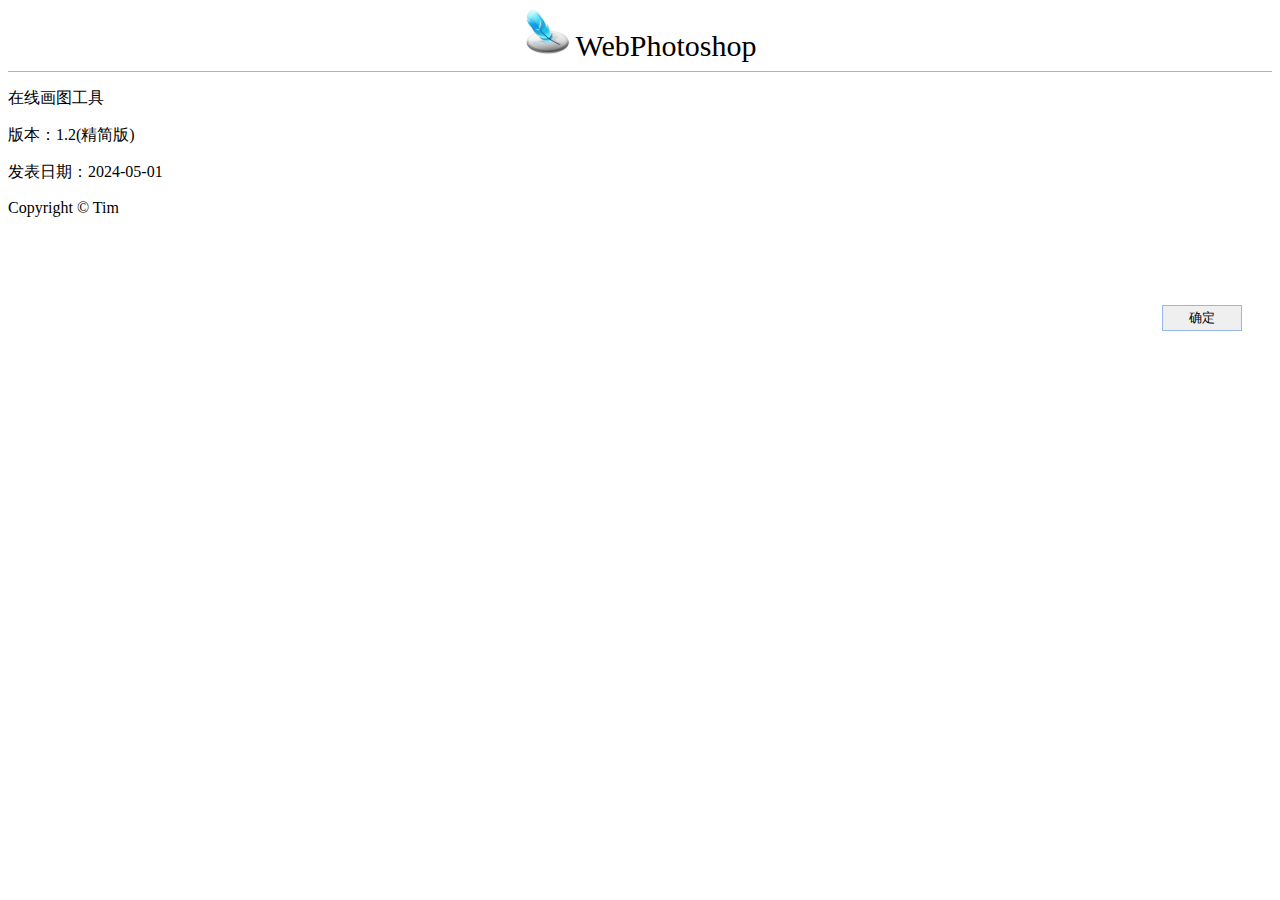
<file: Code/About.htm>
﻿<!DOCTYPE html PUBLIC "-//W3C//DTD XHTML 1.0 Transitional//EN" "http://www.w3.org/TR/xhtml1/DTD/xhtml1-transitional.dtd">
<html xmlns="http://www.w3.org/1999/xhtml">
<head>
    <title>关于WebPhotoshop</title>
    <script type="text/javascript">
        function Sure() {
            //关闭窗体
            parent.closeMyWindow();
        }

    </script>
</head>
<body>
    <div align="center">
        <img src="../Images/log.ico" />
        <span style="font-size: 30px;">WebPhotoshop</span>
    </div>
    <hr style="border: 0; background-color: #95B8E7; height: 1px;" />
    <div>
        <p>在线画图工具</p>
        <p>版本：1.2(精简版)</p>
        <p>发表日期：2024-05-01</p>
        <p>Copyright © Tim</p>
    </div>
    <br />
    <br />
    <br />
    <br />
    <div style="float: right; margin-right: 30px;">
        <input type="button" value="确定" onclick="Sure();" style="width: 80px; border: 1px solid #95B8E7; height: 26px;" />
    </div>
</body>
</html>
</file>
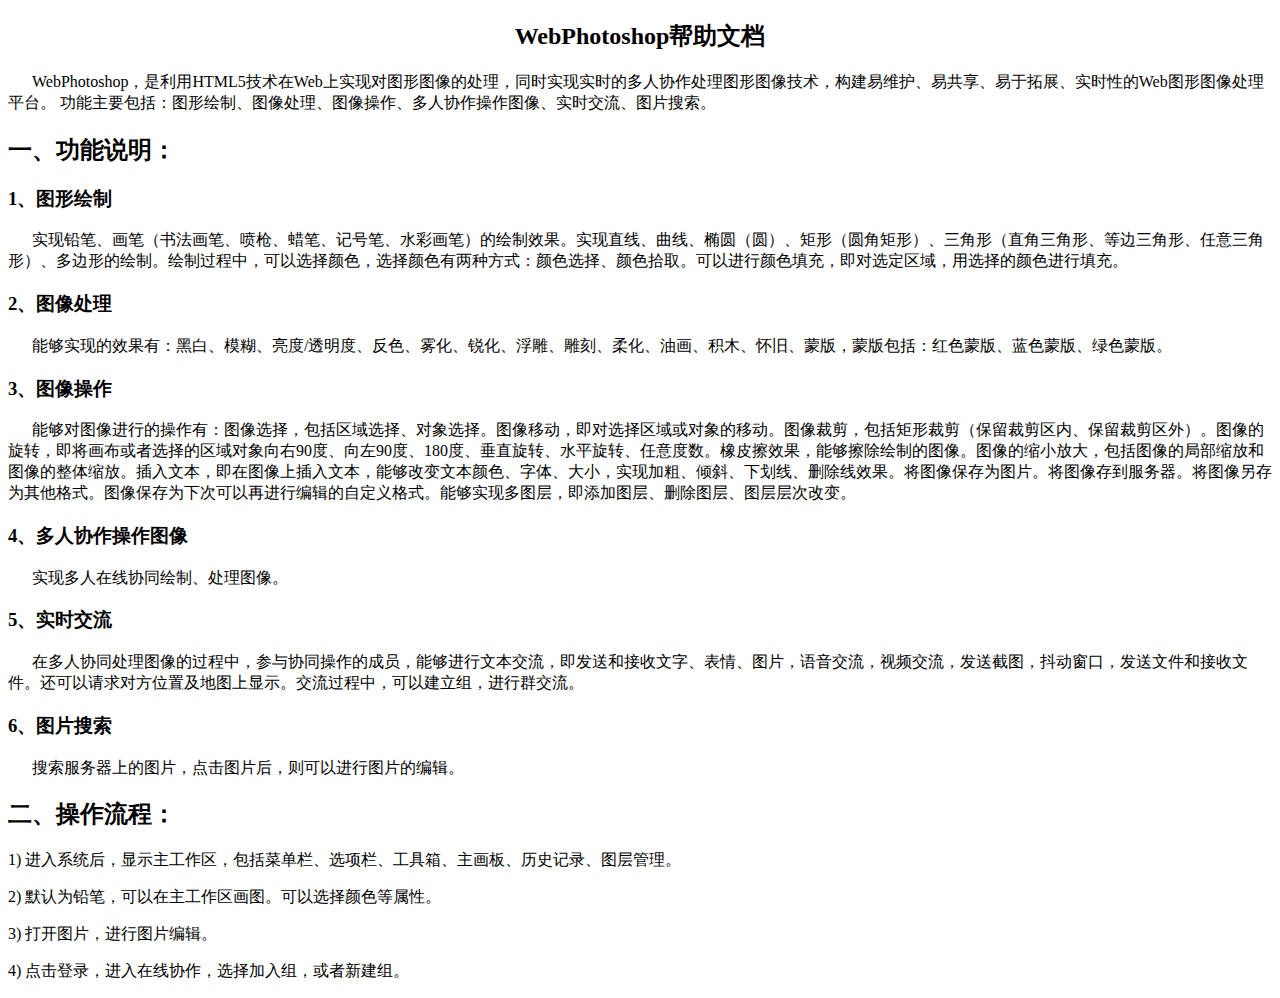
<file: Code/Help.htm>
﻿<!DOCTYPE html PUBLIC "-//W3C//DTD XHTML 1.0 Transitional//EN" "http://www.w3.org/TR/xhtml1/DTD/xhtml1-transitional.dtd">
<html xmlns="http://www.w3.org/1999/xhtml">
<head>
    <title>WebPhotoshop帮助文档</title>
    <style type="text/css">
        * {
            font-family: "微软雅黑";
        }
    </style>
</head>
<body>
    <center>
        <h2>WebPhotoshop帮助文档</h2>
    </center>
    <p>
        &nbsp;&nbsp;&nbsp;&nbsp;&nbsp;&nbsp;WebPhotoshop，是利用HTML5技术在Web上实现对图形图像的处理，同时实现实时的多人协作处理图形图像技术，构建易维护、易共享、易于拓展、实时性的Web图形图像处理平台。
    功能主要包括：图形绘制、图像处理、图像操作、多人协作操作图像、实时交流、图片搜索。
    </p>
    <h2>一、功能说明：</h2>
    <h3>1、图形绘制</h3>
    <div>&nbsp;&nbsp;&nbsp;&nbsp;&nbsp;&nbsp;实现铅笔、画笔（书法画笔、喷枪、蜡笔、记号笔、水彩画笔）的绘制效果。实现直线、曲线、椭圆（圆）、矩形（圆角矩形）、三角形（直角三角形、等边三角形、任意三角形）、多边形的绘制。绘制过程中，可以选择颜色，选择颜色有两种方式：颜色选择、颜色拾取。可以进行颜色填充，即对选定区域，用选择的颜色进行填充。</div>
    <h3>2、图像处理</h3>
    <div>&nbsp;&nbsp;&nbsp;&nbsp;&nbsp;&nbsp;能够实现的效果有：黑白、模糊、亮度/透明度、反色、雾化、锐化、浮雕、雕刻、柔化、油画、积木、怀旧、蒙版，蒙版包括：红色蒙版、蓝色蒙版、绿色蒙版。</div>
    <h3>3、图像操作</h3>
    <div>&nbsp;&nbsp;&nbsp;&nbsp;&nbsp;&nbsp;能够对图像进行的操作有：图像选择，包括区域选择、对象选择。图像移动，即对选择区域或对象的移动。图像裁剪，包括矩形裁剪（保留裁剪区内、保留裁剪区外）。图像的旋转，即将画布或者选择的区域对象向右90度、向左90度、180度、垂直旋转、水平旋转、任意度数。橡皮擦效果，能够擦除绘制的图像。图像的缩小放大，包括图像的局部缩放和图像的整体缩放。插入文本，即在图像上插入文本，能够改变文本颜色、字体、大小，实现加粗、倾斜、下划线、删除线效果。将图像保存为图片。将图像存到服务器。将图像另存为其他格式。图像保存为下次可以再进行编辑的自定义格式。能够实现多图层，即添加图层、删除图层、图层层次改变。</div>
    <h3>4、多人协作操作图像</h3>
    <div>&nbsp;&nbsp;&nbsp;&nbsp;&nbsp;&nbsp;实现多人在线协同绘制、处理图像。</div>
    <h3>5、实时交流</h3>
    <div>&nbsp;&nbsp;&nbsp;&nbsp;&nbsp;&nbsp;在多人协同处理图像的过程中，参与协同操作的成员，能够进行文本交流，即发送和接收文字、表情、图片，语音交流，视频交流，发送截图，抖动窗口，发送文件和接收文件。还可以请求对方位置及地图上显示。交流过程中，可以建立组，进行群交流。</div>
    <h3>6、图片搜索</h3>
    <div>&nbsp;&nbsp;&nbsp;&nbsp;&nbsp;&nbsp;搜索服务器上的图片，点击图片后，则可以进行图片的编辑。</div>
    <h2>二、操作流程：</h2>
    <p>1)	进入系统后，显示主工作区，包括菜单栏、选项栏、工具箱、主画板、历史记录、图层管理。</p>
    <p>2)	默认为铅笔，可以在主工作区画图。可以选择颜色等属性。</p>
    <p>3)	打开图片，进行图片编辑。</p>
    <p>4)	点击登录，进入在线协作，选择加入组，或者新建组。</p>
</body>
</html>
</file>
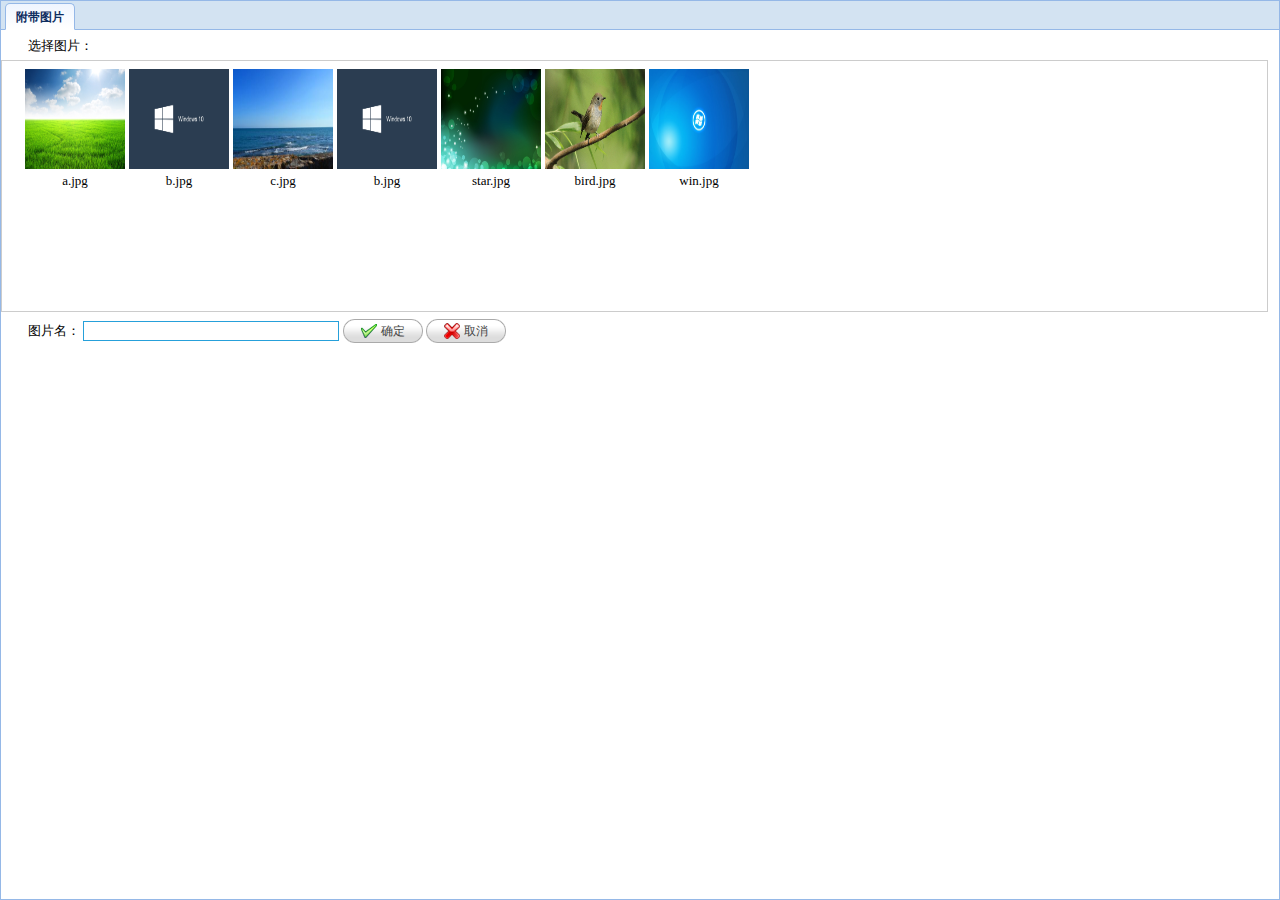
<file: Code/SelectImg.html>
﻿<!--名称：图片选择。
    功能：文件》打开。进行图片选择。
    作者：Tim
    时间：2014-08-03-->
<!DOCTYPE html>
<html>
<head>
    <title>图片选择</title>
    <link href="../JScript/jquery-easyui/themes/default/easyui.css" rel="stylesheet"
        type="text/css" />
    <link rel="shortcut icon" href="../Images/log.ico" />
    <link href="../JScript/jquery-easyui/themes/icon.css" rel="stylesheet" type="text/css" />
    <link href="../CSS/main.css" rel="stylesheet" type="text/css" />
    <script src="../JScript/jquery-1.7.2.min.js" type="text/javascript"></script>
    <script src="../JScript/jquery-easyui/jquery.easyui.min.js" type="text/javascript"></script>
    <script src="../JScript/jquery-easyui/easyui-lang-zh_CN.js" type="text/javascript"></script>
    <style type="text/css">
        #showlselimg {
            width: 99%;
            height: 250px;
            border: 1px solid #ccc;
            overflow: auto;
        }

            #showlselimg img {
                width: 100px;
                height: 100px;
            }

        #allimgs {
            margin: 5px 5px 5px 20px;
        }

        #showlselimg img:hover {
            width: 96px;
            height: 96px;
            border: 2px solid #B8D6FB;
        }

        #imgDrawArea {
            width: 98%;
            height: 200px;
            overflow-y: auto;
            border: 1px solid #95B8E7;
            margin-left: 7px;
        }

        .images {
            width: 100px;
            height: 100px;
            border: 0px;
            margin: 5px;
        }
    </style>
</head>
<body>
    <div class="easyui-tabs" data-options="fit:true">
        <div id="serverimg" title="附带图片">
            <p style="margin-left: 27px; margin-top: 7px; margin-bottom: 5px;">
                选择图片：
            </p>
            <div id="showlselimg">
                <table id='allimgs'>
                    <tr>
                        <td>
                            <div>
                                <img src='../Images/files/a.jpg' />
                            </div>
                            <div align='center'>
                                a.jpg
                            </div>
                        </td>
                        <td>
                            <div>
                                <img src='../Images/files/b.jpg' />
                            </div>
                            <div align='center'>
                                b.jpg
                            </div>
                        </td>
                        <td>
                            <div>
                                <img src='../Images/files/c.jpg' />
                            </div>
                            <div align='center'>
                                c.jpg
                            </div>
                        </td>
                        <td>
                            <div>
                                <img src='../Images/files/b.jpg' />
                            </div>
                            <div align='center'>
                                b.jpg
                            </div>
                        </td>
                        <td>
                            <div>
                                <img src='../Images/files/star.jpg' />
                            </div>
                            <div align='center'>
                                star.jpg
                            </div>
                        </td>
                        <td>
                            <div>
                                <img src='../Images/files/bird.png' />
                            </div>
                            <div align='center'>
                                bird.jpg
                            </div>
                        </td>
                        <td>
                            <div>
                                <img src='../Images/files/win.jpg' />
                            </div>
                            <div align='center'>
                                win.jpg
                            </div>
                        </td>
                    </tr>
                </table>
            </div>
            <div style="margin-left: 27px; margin-top: 7px; margin-bottom: 5px;">
                图片名：
                <input id="txtImgName" type="text" style="width: 250px; border: 1px solid #26A0DA;" />
                <a id="btnSelImgSure" onclick="Sure();" href="#" class="easyui-linkbutton" data-options="iconCls:'icon-ok'">确定</a> <a id="btnSelImgCancel" onclick="Cancel();" href="#" class="easyui-linkbutton"
                    data-options="iconCls:'icon-cancel'">取消</a>
            </div>
        </div>
    </div>
</body>
<script type="text/javascript">
    var imgSrc = ""; //图片路径
    var timer = null;
    $('#showlselimg img').live('click', function (event) {
        timer && clearTimeout(timer);
        imgSrc = this.src;//获取图片路径，用于绘制
        var imgTitle = $(this).siblings('p').html();//获取兄弟节点
        timer = setTimeout(function () {
            $("#txtImgName").val(imgTitle); //获取图片名称
        }, 300);
    }).live('dblclick', function (event) {
        timer && clearTimeout(timer);
        imgSrc = this.src; //获取图片路径，用于绘制
        var imgTitle = $(this).siblings('p').html();
        $("#txtImgName").val(imgTitle); //获取图片名称
        Sure();
    });

    //确定
    function Sure() {
        var imgInfo = "{\"mark\":\"selectimg\",\"imgSrc\":\"" + imgSrc + "\"}";
        parent.closeMyWindow(imgInfo);
    }

    //取消
    function Cancel() {
        //关闭窗体
        parent.closeMyWindow();
    }
</script>
</html>
</file>
<file: JScript/jquery-easyui/themes/default/easyui.css>
.panel {
    overflow: hidden;
    text-align: left;
    margin: 0;
    border: 0;
    -moz-border-radius: 0 0 0 0;
    -webkit-border-radius: 0 0 0 0;
    border-radius: 0 0 0 0;
}

.panel-header,
.panel-body {
    border-width: 1px;
    border-style: solid;
}

.panel-header {
    padding: 5px;
    position: relative;
}

.panel-title {
    background: url('images/blank.gif') no-repeat;
}

.panel-header-noborder {
    border-width: 0 0 1px 0;
}

.panel-body {
    overflow: auto;
    border-top-width: 0;
    padding: 0;
}

.panel-body-noheader {
    border-top-width: 1px;
}

.panel-body-noborder {
    border-width: 0px;
}

.panel-with-icon {
    padding-left: 18px;
}

.panel-icon,
.panel-tool {
    position: absolute;
    top: 50%;
    margin-top: -8px;
    height: 16px;
    overflow: hidden;
}

.panel-icon {
    left: 5px;
    width: 16px;
}

.panel-tool {
    right: 5px;
    width: auto;
}

    .panel-tool a {
        display: inline-block;
        width: 16px;
        height: 16px;
        opacity: 0.6;
        filter: alpha(opacity=60);
        margin: 0 0 0 2px;
        vertical-align: top;
    }

        .panel-tool a:hover {
            opacity: 1;
            filter: alpha(opacity=100);
            background-color: #eaf2ff;
            -moz-border-radius: 3px 3px 3px 3px;
            -webkit-border-radius: 3px 3px 3px 3px;
            border-radius: 3px 3px 3px 3px;
        }

.panel-loading {
    padding: 11px 0px 10px 30px;
}

.panel-noscroll {
    overflow: hidden;
}

.panel-fit,
.panel-fit body {
    height: 100%;
    margin: 0;
    padding: 0;
    border: 0;
    overflow: hidden;
}

.panel-loading {
    background: url('images/loading.gif') no-repeat 10px 10px;
}

.panel-tool-close {
    background: url('images/panel_tools.png') no-repeat -16px 0px;
}

.panel-tool-min {
    background: url('images/panel_tools.png') no-repeat 0px 0px;
}

.panel-tool-max {
    background: url('images/panel_tools.png') no-repeat 0px -16px;
}

.panel-tool-restore {
    background: url('images/panel_tools.png') no-repeat -16px -16px;
}

.panel-tool-collapse {
    background: url('images/panel_tools.png') no-repeat -32px 0;
}

.panel-tool-expand {
    background: url('images/panel_tools.png') no-repeat -32px -16px;
}

.panel-header,
.panel-body {
    border-color: #5F98EA;
}

.panel-header {
    background-color: #6C9DE5;
    background: -webkit-linear-gradient(top,#EFF5FF 0,#6C9DE5 100%);
    background: -moz-linear-gradient(top,#EFF5FF 0,#6C9DE5 100%);
    background: -o-linear-gradient(top,#EFF5FF 0,#6C9DE5 100%);
    background: linear-gradient(to bottom,#EFF5FF 0,#6C9DE5 100%);
    background-repeat: repeat-x;
    filter: progid:DXImageTransform.Microsoft.gradient(startColorstr=#EFF5FF,endColorstr=#6C9DE5,GradientType=0);
}

.panel-body {
    background-color: #ffffff;
    color: #000000;
    font-size: 12px;
}

.panel-title {
    font-size: 12px;
    font-weight: bold;
    color: #0E2D5F;
    height: 16px;
    line-height: 16px;
}

.accordion {
    overflow: hidden;
    border-width: 1px;
    border-style: solid;
}

    .accordion .accordion-header {
        border-width: 0 0 1px;
        cursor: pointer;
    }

    .accordion .accordion-body {
        border-width: 0 0 1px;
    }

.accordion-noborder {
    border-width: 0;
}

    .accordion-noborder .accordion-header {
        border-width: 0 0 1px;
    }

    .accordion-noborder .accordion-body {
        border-width: 0 0 1px;
    }

.accordion-collapse {
    background: url('images/accordion_arrows.png') no-repeat 0 0;
}

.accordion-expand {
    background: url('images/accordion_arrows.png') no-repeat -16px 0;
}

.accordion {
    background: #ffffff;
    border-color: #6C9DE5;
}

    .accordion .accordion-header {
        background: #E0ECFF;
        filter: none;
    }

    .accordion .accordion-header-selected {
        background: #FBEC88;
    }

        .accordion .accordion-header-selected .panel-title {
            color: #000000;
        }

.window {
    overflow: hidden;
    padding: 5px;
    border-width: 1px;
    border-style: solid;
}

    .window .window-header {
        background: transparent;
        padding: 0px 0px 6px 0px;
    }

    .window .window-body {
        border-width: 1px;
        border-style: solid;
        border-top-width: 0px;
    }

    .window .window-body-noheader {
        border-top-width: 1px;
    }

    .window .window-header .panel-icon,
    .window .window-header .panel-tool {
        top: 50%;
        margin-top: -11px;
    }

    .window .window-header .panel-icon {
        left: 1px;
    }

    .window .window-header .panel-tool {
        right: 1px;
    }

    .window .window-header .panel-with-icon {
        padding-left: 18px;
    }

.window-proxy {
    position: absolute;
    overflow: hidden;
}

.window-proxy-mask {
    position: absolute;
    filter: alpha(opacity=5);
    opacity: 0.05;
}

.window-mask {
    position: absolute;
    left: 0;
    top: 0;
    width: 100%;
    height: 100%;
    filter: alpha(opacity=40);
    opacity: 0.40;
    font-size: 1px;
    *zoom: 1;
    overflow: hidden;
}

.window,
.window-shadow {
    position: absolute;
    -moz-border-radius: 5px 5px 5px 5px;
    -webkit-border-radius: 5px 5px 5px 5px;
    border-radius: 5px 5px 5px 5px;
}

.window-shadow {
    background: #ccc;
    -moz-box-shadow: 2px 2px 3px #cccccc;
    -webkit-box-shadow: 2px 2px 3px #cccccc;
    box-shadow: 2px 2px 3px #cccccc;
    filter: progid:DXImageTransform.Microsoft.Blur(pixelRadius=2,MakeShadow=false,ShadowOpacity=0.2);
}

.window,
.window .window-body {
    border-color: #81ADE3;
}

.window {
    background-color: #A7C4EA;
    background: -webkit-linear-gradient(top,#EFF5FF 0,#A7C4EA 20%);
    background: -moz-linear-gradient(top,#EFF5FF 0,#A7C4EA 20%);
    background: -o-linear-gradient(top,#EFF5FF 0,#A7C4EA 20%);
    background: linear-gradient(to bottom,#EFF5FF 0,#A7C4EA 20%);
    background-repeat: repeat-x;
    filter: progid:DXImageTransform.Microsoft.gradient(startColorstr=#EFF5FF,endColorstr=#A7C4EA,GradientType=0);
}

.window-proxy {
    border: 1px dashed #81ADE3;
}

.window-proxy-mask,
.window-mask {
    background: #ccc;
}

.dialog-content {
    overflow: auto;
}

.dialog-toolbar {
    padding: 2px 5px;
}

.dialog-tool-separator {
    float: left;
    height: 24px;
    border-left: 1px solid #ccc;
    border-right: 1px solid #fff;
    margin: 2px 1px;
}

.dialog-button {
    padding: 5px;
    text-align: right;
}

    .dialog-button .l-btn {
        margin-left: 5px;
    }

.dialog-toolbar,
.dialog-button {
    background: #F4F4F4;
}

.dialog-toolbar {
    border-bottom: 1px solid #CBC6C6;
}

.dialog-button {
    border-top: 1px solid #CBC6C6;
}

.combo {
    display: inline-block;
    white-space: nowrap;
    margin: 0;
    padding: 0;
    border-width: 1px;
    border-style: solid;
    overflow: hidden;
    vertical-align: middle;
}

    .combo .combo-text {
        font-size: 12px;
        border: 0px;
        line-height: 20px;
        height: 20px;
        margin: 0;
        padding: 0px 2px;
        *margin-top: -1px;
        *height: 18px;
        *line-height: 18px;
        _height: 18px;
        _line-height: 18px;
        vertical-align: baseline;
    }

.combo-arrow {
    width: 18px;
    height: 20px;
    overflow: hidden;
    display: inline-block;
    vertical-align: top;
    cursor: pointer;
    opacity: 0.6;
    filter: alpha(opacity=60);
}

.combo-arrow-hover {
    opacity: 1.0;
    filter: alpha(opacity=100);
}

.combo-panel {
    overflow: auto;
}

.combo-arrow {
    background: url('images/combo_arrow.png') no-repeat center center;
}

.combo,
.combo-panel {
    background-color: #ffffff;
}

.combo {
    border-color: #95B8E7;
    background-color: #ffffff;
}

.combo-arrow {
    background-color: #E0ECFF;
}

.combo-arrow-hover {
    background-color: #eaf2ff;
}

.combobox-item,
.combobox-group {
    font-size: 12px;
    padding: 3px;
    padding-right: 0px;
}

.combobox-item-disabled {
    opacity: 0.5;
    filter: alpha(opacity=50);
}

.combobox-gitem {
    padding-left: 10px;
}

.combobox-group {
    font-weight: bold;
}

.combobox-item-hover {
    background-color: #eaf2ff;
    color: #000000;
}

.combobox-item-selected {
    background-color: #FBEC88;
    color: #000000;
}

.layout {
    position: relative;
    overflow: hidden;
    margin: 0;
    padding: 0;
    z-index: 0;
}

.layout-panel {
    position: absolute;
    overflow: hidden;
}

.layout-panel-east,
.layout-panel-west {
    z-index: 2;
}

.layout-panel-north,
.layout-panel-south {
    z-index: 3;
}

.layout-expand {
    position: absolute;
    padding: 0px;
    font-size: 1px;
    cursor: pointer;
    z-index: 1;
}

    .layout-expand .panel-header,
    .layout-expand .panel-body {
        background: transparent;
        filter: none;
        overflow: hidden;
    }

    .layout-expand .panel-header {
        border-bottom-width: 0px;
    }

.layout-split-proxy-h,
.layout-split-proxy-v {
    position: absolute;
    font-size: 1px;
    display: none;
    z-index: 5;
}

.layout-split-proxy-h {
    width: 5px;
    cursor: e-resize;
}

.layout-split-proxy-v {
    height: 5px;
    cursor: n-resize;
}

.layout-mask {
    position: absolute;
    background: #fafafa;
    filter: alpha(opacity=10);
    opacity: 0.10;
    z-index: 4;
}

.layout-button-up {
    background: url('images/layout_arrows.png') no-repeat -16px -16px;
}

.layout-button-down {
    background: url('images/layout_arrows.png') no-repeat -16px 0;
}

.layout-button-left {
    background: url('images/layout_arrows.png') no-repeat 0 0;
}

.layout-button-right {
    background: url('images/layout_arrows.png') no-repeat 0 -16px;
}

.layout-split-proxy-h,
.layout-split-proxy-v {
    background-color: #aac5e7;
}

.layout-split-north {
    border-bottom: 5px solid #E6EEF8;
}

.layout-split-south {
    border-top: 5px solid #E6EEF8;
}

.layout-split-east {
    border-left: 5px solid #E6EEF8;
}

.layout-split-west {
    border-right: 5px solid #E6EEF8;
}

.layout-expand {
    background-color: #E0ECFF;
}

.layout-expand-over {
    background-color: #E0ECFF;
}

.tabs-container {
    overflow: hidden;
}

.tabs-header {
    border-width: 1px;
    border-style: solid;
    border-bottom-width: 0;
    position: relative;
    padding: 0;
    padding-top: 2px;
    overflow: hidden;
}

.tabs-header-plain {
    border: 0;
    background: transparent;
}

.tabs-scroller-left,
.tabs-scroller-right {
    position: absolute;
    top: auto;
    bottom: 0;
    width: 18px;
    font-size: 1px;
    display: none;
    cursor: pointer;
    border-width: 1px;
    border-style: solid;
}

.tabs-scroller-left {
    left: 0;
}

.tabs-scroller-right {
    right: 0;
}

.tabs-tool {
    position: absolute;
    bottom: 0;
    padding: 1px;
    overflow: hidden;
    border-width: 1px;
    border-style: solid;
}

.tabs-header-plain .tabs-tool {
    padding: 0 1px;
}

.tabs-wrap {
    position: relative;
    left: 0;
    overflow: hidden;
    width: 100%;
    margin: 0;
    padding: 0;
}

.tabs-scrolling {
    margin-left: 18px;
    margin-right: 18px;
}

.tabs-disabled {
    opacity: 0.3;
    filter: alpha(opacity=30);
}

.tabs {
    list-style-type: none;
    height: 26px;
    margin: 0px;
    padding: 0px;
    padding-left: 4px;
    width: 5000px;
    border-style: solid;
    border-width: 0 0 1px 0;
}

    .tabs li {
        float: left;
        display: inline-block;
        margin: 0 4px -1px 0;
        padding: 0;
        position: relative;
        border: 0;
    }

        .tabs li a.tabs-inner {
            display: inline-block;
            text-decoration: none;
            margin: 0;
            padding: 0 10px;
            height: 25px;
            line-height: 25px;
            text-align: center;
            white-space: nowrap;
            border-width: 1px;
            border-style: solid;
            -moz-border-radius: 5px 5px 0 0;
            -webkit-border-radius: 5px 5px 0 0;
            border-radius: 5px 5px 0 0;
        }

        .tabs li.tabs-selected a.tabs-inner {
            font-weight: bold;
            outline: none;
        }

        .tabs li.tabs-selected a:hover.tabs-inner {
            cursor: default;
            pointer: default;
        }

        .tabs li a.tabs-close,
        .tabs-p-tool {
            position: absolute;
            font-size: 1px;
            display: block;
            height: 12px;
            padding: 0;
            top: 50%;
            margin-top: -6px;
            overflow: hidden;
        }

        .tabs li a.tabs-close {
            width: 12px;
            right: 5px;
            opacity: 0.6;
            filter: alpha(opacity=60);
        }

.tabs-p-tool {
    right: 16px;
}

    .tabs-p-tool a {
        display: inline-block;
        font-size: 1px;
        width: 12px;
        height: 12px;
        margin: 0;
        opacity: 0.6;
        filter: alpha(opacity=60);
    }

        .tabs li a:hover.tabs-close,
        .tabs-p-tool a:hover {
            opacity: 1;
            filter: alpha(opacity=100);
            cursor: hand;
            cursor: pointer;
        }

.tabs-with-icon {
    padding-left: 18px;
}

.tabs-icon {
    position: absolute;
    width: 16px;
    height: 16px;
    left: 10px;
    top: 50%;
    margin-top: -8px;
}

.tabs-title {
    font-size: 12px;
}

.tabs-closable {
    padding-right: 8px;
}

.tabs-panels {
    margin: 0px;
    padding: 0px;
    border-width: 1px;
    border-style: solid;
    border-top-width: 0;
    overflow: hidden;
}

.tabs-header-bottom {
    border-width: 0 1px 1px 1px;
    padding: 0 0 2px 0;
}

    .tabs-header-bottom .tabs {
        border-width: 1px 0 0 0;
    }

        .tabs-header-bottom .tabs li {
            margin: -1px 4px 0 0;
        }

            .tabs-header-bottom .tabs li a.tabs-inner {
                -moz-border-radius: 0 0 5px 5px;
                -webkit-border-radius: 0 0 5px 5px;
                border-radius: 0 0 5px 5px;
            }

    .tabs-header-bottom .tabs-tool {
        top: 0;
    }

    .tabs-header-bottom .tabs-scroller-left,
    .tabs-header-bottom .tabs-scroller-right {
        top: 0;
        bottom: auto;
    }

.tabs-panels-top {
    border-width: 1px 1px 0 1px;
}

.tabs-header-left {
    float: left;
    border-width: 1px 0 1px 1px;
    padding: 0;
}

.tabs-header-right {
    float: right;
    border-width: 1px 1px 1px 0;
    padding: 0;
}

    .tabs-header-left .tabs-wrap,
    .tabs-header-right .tabs-wrap {
        height: 100%;
    }

.tabs-header-left .tabs {
    height: 100%;
    padding: 4px 0 0 4px;
    border-width: 0 1px 0 0;
}

.tabs-header-right .tabs {
    height: 100%;
    padding: 4px 4px 0 0;
    border-width: 0 0 0 1px;
}

    .tabs-header-left .tabs li,
    .tabs-header-right .tabs li {
        display: block;
        width: 100%;
        position: relative;
    }

.tabs-header-left .tabs li {
    left: auto;
    right: 0;
    margin: 0 -1px 4px 0;
    float: right;
}

.tabs-header-right .tabs li {
    left: 0;
    right: auto;
    margin: 0 0 4px -1px;
    float: left;
}

.tabs-header-left .tabs li a.tabs-inner {
    display: block;
    text-align: left;
    -moz-border-radius: 5px 0 0 5px;
    -webkit-border-radius: 5px 0 0 5px;
    border-radius: 5px 0 0 5px;
}

.tabs-header-right .tabs li a.tabs-inner {
    display: block;
    text-align: left;
    -moz-border-radius: 0 5px 5px 0;
    -webkit-border-radius: 0 5px 5px 0;
    border-radius: 0 5px 5px 0;
}

.tabs-panels-right {
    float: right;
    border-width: 1px 1px 1px 0;
}

.tabs-panels-left {
    float: left;
    border-width: 1px 0 1px 1px;
}

.tabs-header-noborder,
.tabs-panels-noborder {
    border: 0px;
}

.tabs-header-plain {
    border: 0px;
    background: transparent;
}

.tabs-scroller-left {
    background: #E0ECFF url('images/tabs_icons.png') no-repeat 1px center;
}

.tabs-scroller-right {
    background: #E0ECFF url('images/tabs_icons.png') no-repeat -15px center;
}

.tabs li a.tabs-close {
    background: url('images/tabs_icons.png') no-repeat -34px center;
}

.tabs li a.tabs-inner:hover {
    background: #eaf2ff;
    color: #000000;
    filter: none;
}

.tabs li.tabs-selected a.tabs-inner {
    background-color: #ffffff;
    color: #0E2D5F;
    background: -webkit-linear-gradient(top,#EFF5FF 0,#ffffff 100%);
    background: -moz-linear-gradient(top,#EFF5FF 0,#ffffff 100%);
    background: -o-linear-gradient(top,#EFF5FF 0,#ffffff 100%);
    background: linear-gradient(to bottom,#EFF5FF 0,#ffffff 100%);
    background-repeat: repeat-x;
    filter: progid:DXImageTransform.Microsoft.gradient(startColorstr=#EFF5FF,endColorstr=#ffffff,GradientType=0);
}

.tabs-header-bottom .tabs li.tabs-selected a.tabs-inner {
    background: -webkit-linear-gradient(top,#ffffff 0,#EFF5FF 100%);
    background: -moz-linear-gradient(top,#ffffff 0,#EFF5FF 100%);
    background: -o-linear-gradient(top,#ffffff 0,#EFF5FF 100%);
    background: linear-gradient(to bottom,#ffffff 0,#EFF5FF 100%);
    background-repeat: repeat-x;
    filter: progid:DXImageTransform.Microsoft.gradient(startColorstr=#ffffff,endColorstr=#EFF5FF,GradientType=0);
}

.tabs-header-left .tabs li.tabs-selected a.tabs-inner {
    background: -webkit-linear-gradient(left,#EFF5FF 0,#ffffff 100%);
    background: -moz-linear-gradient(left,#EFF5FF 0,#ffffff 100%);
    background: -o-linear-gradient(left,#EFF5FF 0,#ffffff 100%);
    background: linear-gradient(to right,#EFF5FF 0,#ffffff 100%);
    background-repeat: repeat-y;
    filter: progid:DXImageTransform.Microsoft.gradient(startColorstr=#EFF5FF,endColorstr=#ffffff,GradientType=1);
}

.tabs-header-right .tabs li.tabs-selected a.tabs-inner {
    background: -webkit-linear-gradient(left,#ffffff 0,#EFF5FF 100%);
    background: -moz-linear-gradient(left,#ffffff 0,#EFF5FF 100%);
    background: -o-linear-gradient(left,#ffffff 0,#EFF5FF 100%);
    background: linear-gradient(to right,#ffffff 0,#EFF5FF 100%);
    background-repeat: repeat-y;
    filter: progid:DXImageTransform.Microsoft.gradient(startColorstr=#ffffff,endColorstr=#EFF5FF,GradientType=1);
}

.tabs li a.tabs-inner {
    color: #0E2D5F;
    background-color: #D3E3F2;
    background: -webkit-linear-gradient(top,#EFF5FF 0,#D3E3F2 100%);
    background: -moz-linear-gradient(top,#EFF5FF 0,#D3E3F2 100%);
    background: -o-linear-gradient(top,#EFF5FF 0,#D3E3F2 100%);
    background: linear-gradient(to bottom,#EFF5FF 0,#D3E3F2 100%);
    background-repeat: repeat-x;
    filter: progid:DXImageTransform.Microsoft.gradient(startColorstr=#EFF5FF,endColorstr=#D3E3F2,GradientType=0);
}

.tabs-header,
.tabs-tool {
    background-color: #D3E3F2;
}

.tabs-header-plain {
    background: transparent;
}

.tabs-header,
.tabs-scroller-left,
.tabs-scroller-right,
.tabs-tool,
.tabs,
.tabs-panels,
.tabs li a.tabs-inner,
.tabs li.tabs-selected a.tabs-inner,
.tabs-header-bottom .tabs li.tabs-selected a.tabs-inner,
.tabs-header-left .tabs li.tabs-selected a.tabs-inner,
.tabs-header-right .tabs li.tabs-selected a.tabs-inner {
    border-color: #95B8E7;
}

    .tabs-p-tool a:hover,
    .tabs li a:hover.tabs-close,
    .tabs-scroller-over {
        background-color: #eaf2ff;
    }

    .tabs li.tabs-selected a.tabs-inner {
        border-bottom: 1px solid #ffffff;
    }

.tabs-header-bottom .tabs li.tabs-selected a.tabs-inner {
    border-top: 1px solid #ffffff;
}

.tabs-header-left .tabs li.tabs-selected a.tabs-inner {
    border-right: 1px solid #ffffff;
}

.tabs-header-right .tabs li.tabs-selected a.tabs-inner {
    border-left: 1px solid #ffffff;
}

a.l-btn {
    background-position: right 0;
    text-decoration: none;
    display: inline-block;
    zoom: 1;
    height: 24px;
    padding-right: 18px;
    cursor: pointer;
    outline: none;
}

a.l-btn-plain {
    border: 0;
    padding: 1px 6px 1px 1px;
}

a.l-btn-disabled {
    color: #ccc;
    opacity: 0.5;
    filter: alpha(opacity=50);
    cursor: default;
}

a.l-btn span.l-btn-left {
    display: inline-block;
    background-position: 0 -48px;
    padding: 0 0 0 18px;
    line-height: 24px;
    height: 24px;
}

a.l-btn-plain span.l-btn-left {
    padding-left: 5px;
}

a.l-btn span span.l-btn-text {
    position: relative;
    display: inline-block;
    vertical-align: top;
    top: 4px;
    width: auto;
    height: 16px;
    line-height: 16px;
    font-size: 12px;
    padding: 0;
    margin: 0;
}

a.l-btn span span.l-btn-icon-left {
    padding: 0 0 0 20px;
    background-position: left center;
}

a.l-btn span span.l-btn-icon-right {
    padding: 0 20px 0 0;
    background-position: right center;
}

a.l-btn span span span.l-btn-empty {
    display: inline-block;
    margin: 0;
    padding: 0;
    width: 16px;
}

a:hover.l-btn {
    background-position: right -24px;
    outline: none;
    text-decoration: none;
}

    a:hover.l-btn span.l-btn-left {
        background-position: 0 bottom;
    }

a:hover.l-btn-plain {
    padding: 0 5px 0 0;
}

a:hover.l-btn-disabled {
    background-position: right 0;
}

    a:hover.l-btn-disabled span.l-btn-left {
        background-position: 0 -48px;
    }

a.l-btn .l-btn-focus {
    outline: #0000FF dotted thin;
}

a.l-btn {
    color: #444;
    background-image: url('images/linkbutton_bg.png');
    background-repeat: no-repeat;
    -moz-border-radius: 5px 5px 5px 5px;
    -webkit-border-radius: 5px 5px 5px 5px;
    border-radius: 5px 5px 5px 5px;
}

    a.l-btn span.l-btn-left {
        background-image: url('images/linkbutton_bg.png');
        background-repeat: no-repeat;
    }

a.l-btn-plain,
a.l-btn-plain span.l-btn-left {
    background: transparent;
    border: 0;
    filter: none;
}

a:hover.l-btn-plain {
    background: #eaf2ff;
    color: #000000;
    border: 1px solid #95BCFC;
    -moz-border-radius: 5px 5px 5px 5px;
    -webkit-border-radius: 5px 5px 5px 5px;
    border-radius: 5px 5px 5px 5px;
}

a.l-btn-disabled,
a:hover.l-btn-disabled {
    color: #444;
    filter: alpha(opacity=50);
}

a.l-btn-plain-disabled,
a:hover.l-btn-plain-disabled {
    background: transparent;
    filter: alpha(opacity=50);
}

a.l-btn-selected,
a:hover.l-btn-selected {
    background-position: right -24px;
}

    a.l-btn-selected span.l-btn-left,
    a:hover.l-btn-selected span.l-btn-left {
        background-position: 0 bottom;
    }

a.l-btn-plain-selected,
a:hover.l-btn-plain-selected {
    background: #ddd;
}

.datagrid .panel-body {
    overflow: hidden;
    position: relative;
}

.datagrid-view {
    position: relative;
    overflow: hidden;
}

.datagrid-view1,
.datagrid-view2 {
    position: absolute;
    overflow: hidden;
    top: 0;
}

.datagrid-view1 {
    left: 0;
}

.datagrid-view2 {
    right: 0;
}

.datagrid-mask {
    position: absolute;
    left: 0;
    top: 0;
    width: 100%;
    height: 100%;
    opacity: 0.3;
    filter: alpha(opacity=30);
    display: none;
}

.datagrid-mask-msg {
    position: absolute;
    top: 50%;
    margin-top: -20px;
    padding: 12px 5px 10px 30px;
    width: auto;
    height: 16px;
    border-width: 2px;
    border-style: solid;
    display: none;
}

.datagrid-sort-icon {
    padding: 0;
}

.datagrid-toolbar {
    height: auto;
    padding: 1px 2px;
    border-width: 0 0 1px 0;
    border-style: solid;
}

.datagrid-btn-separator {
    float: left;
    height: 24px;
    border-left: 1px solid #ccc;
    border-right: 1px solid #fff;
    margin: 2px 1px;
}

.datagrid .datagrid-pager {
    display: block;
    margin: 0;
    border-width: 1px 0 0 0;
    border-style: solid;
}

.datagrid .datagrid-pager-top {
    border-width: 0 0 1px 0;
}

.datagrid-header {
    overflow: hidden;
    cursor: default;
    border-width: 0 0 1px 0;
    border-style: solid;
}

.datagrid-header-inner {
    float: left;
    width: 10000px;
}

.datagrid-header-row,
.datagrid-row {
    height: 25px;
}

.datagrid-header td,
.datagrid-body td,
.datagrid-footer td {
    border-width: 0 1px 1px 0;
    border-style: dotted;
    margin: 0;
    padding: 0;
}

.datagrid-cell,
.datagrid-cell-group,
.datagrid-header-rownumber,
.datagrid-cell-rownumber {
    margin: 0;
    padding: 0 4px;
    white-space: nowrap;
    word-wrap: normal;
    overflow: hidden;
    height: 18px;
    line-height: 18px;
    font-size: 12px;
}

.datagrid-header .datagrid-cell {
    height: auto;
}

    .datagrid-header .datagrid-cell span {
        font-size: 12px;
    }

.datagrid-cell-group {
    text-align: center;
}

.datagrid-header-rownumber,
.datagrid-cell-rownumber {
    width: 25px;
    text-align: center;
    margin: 0;
    padding: 0;
}

.datagrid-body {
    margin: 0;
    padding: 0;
    overflow: auto;
    zoom: 1;
}

.datagrid-view1 .datagrid-body-inner {
    padding-bottom: 20px;
}

.datagrid-view1 .datagrid-body {
    overflow: hidden;
}

.datagrid-footer {
    overflow: hidden;
}

.datagrid-footer-inner {
    border-width: 1px 0 0 0;
    border-style: solid;
    width: 10000px;
    float: left;
}

.datagrid-row-editing .datagrid-cell {
    height: auto;
}

.datagrid-header-check,
.datagrid-cell-check {
    padding: 0;
    width: 27px;
    height: 18px;
    font-size: 1px;
    text-align: center;
    overflow: hidden;
}

    .datagrid-header-check input,
    .datagrid-cell-check input {
        margin: 0;
        padding: 0;
        width: 15px;
        height: 18px;
    }

.datagrid-resize-proxy {
    position: absolute;
    width: 1px;
    height: 10000px;
    top: 0;
    cursor: e-resize;
    display: none;
}

.datagrid-body .datagrid-editable {
    margin: 0;
    padding: 0;
}

    .datagrid-body .datagrid-editable table {
        width: 100%;
        height: 100%;
    }

    .datagrid-body .datagrid-editable td {
        border: 0;
        margin: 0;
        padding: 0;
    }

    .datagrid-body .datagrid-editable .datagrid-editable-input {
        margin: 0;
        padding: 2px;
        border-width: 1px;
        border-style: solid;
    }

.datagrid-sort-desc .datagrid-sort-icon {
    padding: 0 13px 0 0;
    background: url('images/datagrid_icons.png') no-repeat -16px center;
}

.datagrid-sort-asc .datagrid-sort-icon {
    padding: 0 13px 0 0;
    background: url('images/datagrid_icons.png') no-repeat 0px center;
}

.datagrid-row-collapse {
    background: url('images/datagrid_icons.png') no-repeat -48px center;
}

.datagrid-row-expand {
    background: url('images/datagrid_icons.png') no-repeat -32px center;
}

.datagrid-mask-msg {
    background: #ffffff url('images/loading.gif') no-repeat scroll 5px center;
}

.datagrid-header,
.datagrid-td-rownumber {
    background-color: #efefef;
    background: -webkit-linear-gradient(top,#F9F9F9 0,#efefef 100%);
    background: -moz-linear-gradient(top,#F9F9F9 0,#efefef 100%);
    background: -o-linear-gradient(top,#F9F9F9 0,#efefef 100%);
    background: linear-gradient(to bottom,#F9F9F9 0,#efefef 100%);
    background-repeat: repeat-x;
    filter: progid:DXImageTransform.Microsoft.gradient(startColorstr=#F9F9F9,endColorstr=#efefef,GradientType=0);
}

.datagrid-cell-rownumber {
    color: #000000;
}

.datagrid-resize-proxy {
    background: #aac5e7;
}

.datagrid-mask {
    background: #ccc;
}

.datagrid-mask-msg {
    border-color: #95B8E7;
}

.datagrid-toolbar,
.datagrid-pager {
    background: #F4F4F4;
}

.datagrid-header,
.datagrid-toolbar,
.datagrid-pager,
.datagrid-footer-inner {
    border-color: #dddddd;
}

    .datagrid-header td,
    .datagrid-body td,
    .datagrid-footer td {
        border-color: #ccc;
    }

.datagrid-htable,
.datagrid-btable,
.datagrid-ftable {
    color: #000000;
    border-collapse: separate;
}

.datagrid-row-alt {
    background: #fafafa;
}

.datagrid-row-over,
.datagrid-header td.datagrid-header-over {
    background: #eaf2ff;
    color: #000000;
    cursor: default;
}

.datagrid-row-selected {
    background: #FBEC88;
    color: #000000;
}

.datagrid-body .datagrid-editable .datagrid-editable-input {
    border-color: #95B8E7;
}

.propertygrid .datagrid-view1 .datagrid-body td {
    padding-bottom: 1px;
    border-width: 0 1px 0 0;
}

.propertygrid .datagrid-group {
    height: 21px;
    overflow: hidden;
    border-width: 0 0 1px 0;
    border-style: solid;
}

    .propertygrid .datagrid-group span {
        font-weight: bold;
    }

.propertygrid .datagrid-view1 .datagrid-body td {
    border-color: #dddddd;
}

.propertygrid .datagrid-view1 .datagrid-group {
    border-color: #E0ECFF;
}

.propertygrid .datagrid-view2 .datagrid-group {
    border-color: #dddddd;
}

.propertygrid .datagrid-group,
.propertygrid .datagrid-view1 .datagrid-body,
.propertygrid .datagrid-view1 .datagrid-row-over,
.propertygrid .datagrid-view1 .datagrid-row-selected {
    background: #E0ECFF;
}

.pagination {
    zoom: 1;
}

    .pagination table {
        float: left;
        height: 30px;
    }

    .pagination td {
        border: 0;
    }

.pagination-btn-separator {
    float: left;
    height: 24px;
    border-left: 1px solid #ccc;
    border-right: 1px solid #fff;
    margin: 3px 1px;
}

.pagination .pagination-num {
    border-width: 1px;
    border-style: solid;
    margin: 0 2px;
    padding: 2px;
    width: 2em;
    height: auto;
}

.pagination-page-list {
    margin: 0px 6px;
    padding: 1px 2px;
    width: auto;
    height: auto;
    border-width: 1px;
    border-style: solid;
}

.pagination-info {
    float: right;
    margin: 0 6px 0 0;
    padding: 0;
    height: 30px;
    line-height: 30px;
    font-size: 12px;
}

.pagination span {
    font-size: 12px;
}

a.pagination-link {
    padding: 1px;
}

    a.pagination-link span.l-btn-left {
        padding-left: 0;
    }

    a.pagination-link span span.l-btn-text {
        width: 24px;
        text-align: center;
    }

a:hover.pagination-link {
    padding: 0;
}

.pagination-first {
    background: url('images/pagination_icons.png') no-repeat 0 center;
}

.pagination-prev {
    background: url('images/pagination_icons.png') no-repeat -16px center;
}

.pagination-next {
    background: url('images/pagination_icons.png') no-repeat -32px center;
}

.pagination-last {
    background: url('images/pagination_icons.png') no-repeat -48px center;
}

.pagination-load {
    background: url('images/pagination_icons.png') no-repeat -64px center;
}

.pagination-loading {
    background: url('images/loading.gif') no-repeat center center;
}

.pagination-page-list,
.pagination .pagination-num {
    border-color: #95B8E7;
}

.calendar {
    border-width: 1px;
    border-style: solid;
    padding: 1px;
    overflow: hidden;
}

    .calendar table {
        border-collapse: separate;
        font-size: 12px;
        width: 100%;
        height: 100%;
    }

        .calendar table td,
        .calendar table th {
            font-size: 12px;
        }

.calendar-noborder {
    border: 0;
}

.calendar-header {
    position: relative;
    height: 22px;
}

.calendar-title {
    text-align: center;
    height: 22px;
}

    .calendar-title span {
        position: relative;
        display: inline-block;
        top: 2px;
        padding: 0 3px;
        height: 18px;
        line-height: 18px;
        font-size: 12px;
        cursor: pointer;
        -moz-border-radius: 5px 5px 5px 5px;
        -webkit-border-radius: 5px 5px 5px 5px;
        border-radius: 5px 5px 5px 5px;
    }

.calendar-prevmonth,
.calendar-nextmonth,
.calendar-prevyear,
.calendar-nextyear {
    position: absolute;
    top: 50%;
    margin-top: -7px;
    width: 14px;
    height: 14px;
    cursor: pointer;
    font-size: 1px;
    -moz-border-radius: 5px 5px 5px 5px;
    -webkit-border-radius: 5px 5px 5px 5px;
    border-radius: 5px 5px 5px 5px;
}

.calendar-prevmonth {
    left: 20px;
    background: url('images/calendar_arrows.png') no-repeat -18px -2px;
}

.calendar-nextmonth {
    right: 20px;
    background: url('images/calendar_arrows.png') no-repeat -34px -2px;
}

.calendar-prevyear {
    left: 3px;
    background: url('images/calendar_arrows.png') no-repeat -1px -2px;
}

.calendar-nextyear {
    right: 3px;
    background: url('images/calendar_arrows.png') no-repeat -49px -2px;
}

.calendar-body {
    position: relative;
}

    .calendar-body th,
    .calendar-body td {
        text-align: center;
    }

.calendar-day {
    border: 0;
    padding: 1px;
    cursor: pointer;
    -moz-border-radius: 5px 5px 5px 5px;
    -webkit-border-radius: 5px 5px 5px 5px;
    border-radius: 5px 5px 5px 5px;
}

.calendar-other-month {
    opacity: 0.3;
    filter: alpha(opacity=30);
}

.calendar-menu {
    position: absolute;
    top: 0;
    left: 0;
    width: 180px;
    height: 150px;
    padding: 5px;
    font-size: 12px;
    display: none;
    overflow: hidden;
}

.calendar-menu-year-inner {
    text-align: center;
    padding-bottom: 5px;
}

.calendar-menu-year {
    width: 40px;
    text-align: center;
    border-width: 1px;
    border-style: solid;
    margin: 0;
    padding: 2px;
    font-weight: bold;
    font-size: 12px;
}

.calendar-menu-prev,
.calendar-menu-next {
    display: inline-block;
    width: 21px;
    height: 21px;
    vertical-align: top;
    cursor: pointer;
    -moz-border-radius: 5px 5px 5px 5px;
    -webkit-border-radius: 5px 5px 5px 5px;
    border-radius: 5px 5px 5px 5px;
}

.calendar-menu-prev {
    margin-right: 10px;
    background: url('images/calendar_arrows.png') no-repeat 2px 2px;
}

.calendar-menu-next {
    margin-left: 10px;
    background: url('images/calendar_arrows.png') no-repeat -45px 2px;
}

.calendar-menu-month {
    text-align: center;
    cursor: pointer;
    font-weight: bold;
    -moz-border-radius: 5px 5px 5px 5px;
    -webkit-border-radius: 5px 5px 5px 5px;
    border-radius: 5px 5px 5px 5px;
}

.calendar-body th,
.calendar-menu-month {
    color: #4d4d4d;
}

.calendar-day {
    color: #000000;
}

.calendar-sunday {
    color: #CC2222;
}

.calendar-saturday {
    color: #00ee00;
}

.calendar-today {
    color: #0000ff;
}

.calendar-menu-year {
    border-color: #95B8E7;
}

.calendar {
    border-color: #95B8E7;
}

.calendar-header {
    background: #E0ECFF;
}

.calendar-body,
.calendar-menu {
    background: #ffffff;
}

    .calendar-body th {
        background: #F4F4F4;
    }

.calendar-hover,
.calendar-nav-hover,
.calendar-menu-hover {
    background-color: #eaf2ff;
    color: #000000;
}

.calendar-hover {
    border: 1px solid #b7d2ff;
    padding: 0;
}

.calendar-selected {
    background-color: #FBEC88;
    color: #000000;
    border: 1px solid #E2C608;
    padding: 0;
}

.datebox-calendar-inner {
    height: 180px;
}

.datebox-button {
    height: 18px;
    padding: 2px 5px;
    text-align: center;
}

    .datebox-button a {
        font-size: 12px;
        font-weight: bold;
        text-decoration: none;
        opacity: 0.6;
        filter: alpha(opacity=60);
    }

        .datebox-button a:hover {
            opacity: 1.0;
            filter: alpha(opacity=100);
        }

.datebox-current,
.datebox-close {
    float: left;
}

.datebox-close {
    float: right;
}

.datebox .combo-arrow {
    background-image: url('images/datebox_arrow.png');
    background-position: center center;
}

.datebox-button {
    background-color: #F4F4F4;
}

    .datebox-button a {
        color: #444;
    }

.spinner {
    display: inline-block;
    white-space: nowrap;
    margin: 0;
    padding: 0;
    border-width: 1px;
    border-style: solid;
    overflow: hidden;
    vertical-align: middle;
}

    .spinner .spinner-text {
        font-size: 12px;
        border: 0px;
        line-height: 20px;
        height: 20px;
        margin: 0;
        padding: 0 2px;
        *margin-top: -1px;
        *height: 18px;
        *line-height: 18px;
        _height: 18px;
        _line-height: 18px;
        vertical-align: baseline;
    }

.spinner-arrow {
    display: inline-block;
    overflow: hidden;
    vertical-align: top;
    margin: 0;
    padding: 0;
}

.spinner-arrow-up,
.spinner-arrow-down {
    opacity: 0.6;
    filter: alpha(opacity=60);
    display: block;
    font-size: 1px;
    width: 18px;
    height: 10px;
}

.spinner-arrow-hover {
    opacity: 1.0;
    filter: alpha(opacity=100);
}

.spinner-arrow-up {
    background: url('images/spinner_arrows.png') no-repeat 1px center;
}

.spinner-arrow-down {
    background: url('images/spinner_arrows.png') no-repeat -15px center;
}

.spinner {
    border-color: #95B8E7;
}

.spinner-arrow {
    background-color: #E0ECFF;
}

.spinner-arrow-hover {
    background-color: #eaf2ff;
}

.progressbar {
    border-width: 1px;
    border-style: solid;
    -moz-border-radius: 5px 5px 5px 5px;
    -webkit-border-radius: 5px 5px 5px 5px;
    border-radius: 5px 5px 5px 5px;
    overflow: hidden;
    position: relative;
}

.progressbar-text {
    text-align: center;
    position: absolute;
}

.progressbar-value {
    position: relative;
    overflow: hidden;
    width: 0;
    -moz-border-radius: 5px 0 0 5px;
    -webkit-border-radius: 5px 0 0 5px;
    border-radius: 5px 0 0 5px;
}

.progressbar {
    border-color: #95B8E7;
}

.progressbar-text {
    color: #000000;
    font-size: 12px;
}

.progressbar-value .progressbar-text {
    background-color: #FBEC88;
    color: #000000;
}

.searchbox {
    display: inline-block;
    white-space: nowrap;
    margin: 0;
    padding: 0;
    border-width: 1px;
    border-style: solid;
    overflow: hidden;
}

    .searchbox .searchbox-text {
        font-size: 12px;
        border: 0;
        margin: 0;
        padding: 0;
        line-height: 20px;
        height: 20px;
        *margin-top: -1px;
        *height: 18px;
        *line-height: 18px;
        _height: 18px;
        _line-height: 18px;
        vertical-align: baseline;
    }

    .searchbox .searchbox-prompt {
        font-size: 12px;
        color: #ccc;
    }

.searchbox-button {
    width: 18px;
    height: 20px;
    overflow: hidden;
    display: inline-block;
    vertical-align: top;
    cursor: pointer;
    opacity: 0.6;
    filter: alpha(opacity=60);
}

.searchbox-button-hover {
    opacity: 1.0;
    filter: alpha(opacity=100);
}

.searchbox a.l-btn-plain {
    height: 20px;
    border: 0;
    padding: 0 6px 0 0;
    vertical-align: top;
    opacity: 0.6;
    filter: alpha(opacity=60);
    -moz-border-radius: 0 0 0 0;
    -webkit-border-radius: 0 0 0 0;
    border-radius: 0 0 0 0;
}

.searchbox a.l-btn .l-btn-left {
    padding: 0 0 0 4px;
}

.searchbox a.l-btn .l-btn-text {
    position: static;
    vertical-align: top;
}

.searchbox a.l-btn-plain:hover {
    border: 0;
    padding: 0 6px 0 0;
    opacity: 1.0;
    filter: alpha(opacity=100);
    -moz-border-radius: 0 0 0 0;
    -webkit-border-radius: 0 0 0 0;
    border-radius: 0 0 0 0;
}

.searchbox a.m-btn-plain-active {
    -moz-border-radius: 0 0 0 0;
    -webkit-border-radius: 0 0 0 0;
    border-radius: 0 0 0 0;
}

.searchbox-button {
    background: url('images/searchbox_button.png') no-repeat center center;
}

.searchbox {
    border-color: #95B8E7;
    background-color: #fff;
}

    .searchbox a.l-btn-plain {
        background: #C6DBF7;
    }

.slider-disabled {
    opacity: 0.5;
    filter: alpha(opacity=50);
}

.slider-h {
    height: 22px;
}

.slider-v {
    width: 22px;
}

.slider-inner {
    position: relative;
    height: 6px;
    top: 7px;
    border-width: 1px;
    border-style: solid;
    border-radius: 5px;
}

.slider-handle {
    position: absolute;
    display: block;
    outline: none;
    width: 20px;
    height: 20px;
    top: -7px;
    margin-left: -10px;
}

.slider-tip {
    position: absolute;
    display: inline-block;
    line-height: 12px;
    font-size: 12px;
    white-space: nowrap;
    top: -22px;
}

.slider-rule {
    position: relative;
    top: 15px;
}

    .slider-rule span {
        position: absolute;
        display: inline-block;
        font-size: 0;
        height: 5px;
        border-width: 0 0 0 1px;
        border-style: solid;
    }

.slider-rulelabel {
    position: relative;
    top: 20px;
}

    .slider-rulelabel span {
        position: absolute;
        display: inline-block;
        font-size: 12px;
    }

.slider-v .slider-inner {
    width: 6px;
    left: 7px;
    top: 0;
    float: left;
}

.slider-v .slider-handle {
    left: 3px;
    margin-top: -10px;
}

.slider-v .slider-tip {
    left: -10px;
    margin-top: -6px;
}

.slider-v .slider-rule {
    float: left;
    top: 0;
    left: 16px;
}

    .slider-v .slider-rule span {
        width: 5px;
        height: 'auto';
        border-left: 0;
        border-width: 1px 0 0 0;
        border-style: solid;
    }

.slider-v .slider-rulelabel {
    float: left;
    top: 0;
    left: 23px;
}

.slider-handle {
    background: url('images/slider_handle.png') no-repeat;
}

.slider-inner {
    border-color: #95B8E7;
    background: #C6DBF7;
}

.slider-rule span {
    border-color: #95B8E7;
}

.slider-rulelabel span {
    color: #000000;
}

.menu {
    position: absolute;
    margin: 0;
    padding: 2px;
    border-width: 1px;
    border-style: solid;
    overflow: hidden;
}

.menu-item {
    position: relative;
    margin: 0;
    padding: 0;
    overflow: hidden;
    white-space: nowrap;
    cursor: pointer;
    border-width: 1px;
    border-style: solid;
}

.menu-text {
    height: 20px;
    line-height: 20px;
    float: left;
    padding-left: 28px;
}

.menu-icon {
    position: absolute;
    width: 16px;
    height: 16px;
    left: 2px;
    top: 50%;
    margin-top: -8px;
}

.menu-rightarrow {
    position: absolute;
    width: 16px;
    height: 16px;
    right: 0;
    top: 50%;
    margin-top: -8px;
}

.menu-line {
    position: absolute;
    left: 26px;
    top: 0;
    height: 2000px;
    font-size: 1px;
}

.menu-sep {
    margin: 3px 0px 3px 25px;
    font-size: 1px;
}

.menu-active {
    -moz-border-radius: 5px 5px 5px 5px;
    -webkit-border-radius: 5px 5px 5px 5px;
    border-radius: 5px 5px 5px 5px;
}

.menu-item-disabled {
    opacity: 0.5;
    filter: alpha(opacity=50);
    cursor: default;
}

.menu-text,
.menu-text span {
    font-size: 12px;
}

.menu-shadow {
    position: absolute;
    -moz-border-radius: 5px 5px 5px 5px;
    -webkit-border-radius: 5px 5px 5px 5px;
    border-radius: 5px 5px 5px 5px;
    background: #ccc;
    -moz-box-shadow: 2px 2px 3px #cccccc;
    -webkit-box-shadow: 2px 2px 3px #cccccc;
    box-shadow: 2px 2px 3px #cccccc;
    filter: progid:DXImageTransform.Microsoft.Blur(pixelRadius=2,MakeShadow=false,ShadowOpacity=0.2);
}

.menu-rightarrow {
    background: url('images/menu_arrows.png') no-repeat -32px center;
}

.menu-line {
    border-left: 1px solid #ccc;
    border-right: 1px solid #fff;
}

.menu-sep {
    border-top: 1px solid #ccc;
    border-bottom: 1px solid #fff;
}

.menu {
    background-color: #fafafa;
    border-color: #ddd;
    color: #444;
}

.menu-content {
    background: #ffffff;
}

.menu-item {
    border-color: transparent;
    _border-color: #fafafa;
}

.menu-active {
    border-color: #7CADF5;
    color: #000000;
    background: #D1DEF2;
}

.menu-active-disabled {
    border-color: transparent;
    background: transparent;
    color: #444;
}

.m-btn-downarrow {
    display: inline-block;
    width: 16px;
    height: 16px;
    line-height: 16px;
    font-size: 12px;
    _vertical-align: middle;
}

a.m-btn-active {
    background-position: bottom right;
}

    a.m-btn-active span.l-btn-left {
        background-position: bottom left;
    }

a.m-btn-plain-active {
    background: transparent;
    padding: 0 5px 0 0;
    border-width: 1px;
    border-style: solid;
    -moz-border-radius: 5px 5px 5px 5px;
    -webkit-border-radius: 5px 5px 5px 5px;
    border-radius: 5px 5px 5px 5px;
}

.m-btn-downarrow {
    background: url('images/menu_arrows.png') no-repeat 2px center;
}

a.m-btn-plain-active {
    border-color: #7CADF5;
    background-color: #D1DEF2;
    color: #000000;
}

.s-btn-downarrow {
    display: inline-block;
    margin: 0 0 0 4px;
    padding: 0 0 0 1px;
    width: 14px;
    height: 16px;
    line-height: 16px;
    border-width: 0;
    border-style: solid;
    font-size: 12px;
    _vertical-align: middle;
}

a.s-btn-active {
    background-position: bottom right;
}

    a.s-btn-active span.l-btn-left {
        background-position: bottom left;
    }

a.s-btn-plain-active {
    background: transparent;
    padding: 0 5px 0 0;
    border-width: 1px;
    border-style: solid;
    -moz-border-radius: 5px 5px 5px 5px;
    -webkit-border-radius: 5px 5px 5px 5px;
    border-radius: 5px 5px 5px 5px;
}

.s-btn-downarrow {
    background: url('images/menu_arrows.png') no-repeat 2px center;
    border-color: #aac5e7;
}

a:hover.l-btn .s-btn-downarrow,
a.s-btn-active .s-btn-downarrow,
a.s-btn-plain-active .s-btn-downarrow {
    background-position: 1px center;
    padding: 0;
    border-width: 0 0 0 1px;
}

a.s-btn-plain-active {
    border-color: #b7d2ff;
    background-color: #eaf2ff;
    color: #000000;
}

.messager-body {
    padding: 10px;
    overflow: hidden;
}

.messager-button {
    text-align: center;
    padding-top: 10px;
}

.messager-icon {
    float: left;
    width: 32px;
    height: 32px;
    margin: 0 10px 10px 0;
}

.messager-error {
    background: url('images/messager_icons.png') no-repeat scroll -64px 0;
}

.messager-info {
    background: url('images/messager_icons.png') no-repeat scroll 0 0;
}

.messager-question {
    background: url('images/messager_icons.png') no-repeat scroll -32px 0;
}

.messager-warning {
    background: url('images/messager_icons.png') no-repeat scroll -96px 0;
}

.messager-progress {
    padding: 10px;
}

.messager-p-msg {
    margin-bottom: 5px;
}

.messager-body .messager-input {
    width: 100%;
    padding: 1px 0;
    border: 1px solid #95B8E7;
}

.tree {
    margin: 0;
    padding: 0;
    list-style-type: none;
}

    .tree li {
        white-space: nowrap;
    }

        .tree li ul {
            list-style-type: none;
            margin: 0;
            padding: 0;
        }

.tree-node {
    height: 18px;
    white-space: nowrap;
    cursor: pointer;
}

.tree-hit {
    cursor: pointer;
}

.tree-expanded,
.tree-collapsed,
.tree-folder,
.tree-file,
.tree-checkbox,
.tree-indent {
    display: inline-block;
    width: 16px;
    height: 18px;
    vertical-align: top;
    overflow: hidden;
}

.tree-expanded {
    background: url('images/tree_icons.png') no-repeat -18px 0px;
}

.tree-expanded-hover {
    background: url('images/tree_icons.png') no-repeat -50px 0px;
}

.tree-collapsed {
    background: url('images/tree_icons.png') no-repeat 0px 0px;
}

.tree-collapsed-hover {
    background: url('images/tree_icons.png') no-repeat -32px 0px;
}

.tree-lines .tree-expanded,
.tree-lines .tree-root-first .tree-expanded {
    background: url('images/tree_icons.png') no-repeat -144px 0;
}

.tree-lines .tree-collapsed,
.tree-lines .tree-root-first .tree-collapsed {
    background: url('images/tree_icons.png') no-repeat -128px 0;
}

.tree-lines .tree-node-last .tree-expanded,
.tree-lines .tree-root-one .tree-expanded {
    background: url('images/tree_icons.png') no-repeat -80px 0;
}

.tree-lines .tree-node-last .tree-collapsed,
.tree-lines .tree-root-one .tree-collapsed {
    background: url('images/tree_icons.png') no-repeat -64px 0;
}

.tree-line {
    background: url('images/tree_icons.png') no-repeat -176px 0;
}

.tree-join {
    background: url('images/tree_icons.png') no-repeat -192px 0;
}

.tree-joinbottom {
    background: url('images/tree_icons.png') no-repeat -160px 0;
}

.tree-folder {
    background: url('images/tree_icons.png') no-repeat -208px 0;
}

.tree-folder-open {
    background: url('images/tree_icons.png') no-repeat -224px 0;
}

.tree-file {
    background: url('images/tree_icons.png') no-repeat -240px 0;
}

.tree-loading {
    background: url('images/loading.gif') no-repeat center center;
}

.tree-checkbox0 {
    background: url('images/tree_icons.png') no-repeat -208px -18px;
}

.tree-checkbox1 {
    background: url('images/tree_icons.png') no-repeat -224px -18px;
}

.tree-checkbox2 {
    background: url('images/tree_icons.png') no-repeat -240px -18px;
}

.tree-title {
    font-size: 12px;
    display: inline-block;
    text-decoration: none;
    vertical-align: top;
    white-space: nowrap;
    padding: 0 2px;
    height: 18px;
    line-height: 18px;
}

.tree-node-proxy {
    font-size: 12px;
    line-height: 20px;
    padding: 0 2px 0 20px;
    border-width: 1px;
    border-style: solid;
    z-index: 9900000;
}

.tree-dnd-icon {
    display: inline-block;
    position: absolute;
    width: 16px;
    height: 18px;
    left: 2px;
    top: 50%;
    margin-top: -9px;
}

.tree-dnd-yes {
    background: url('images/tree_icons.png') no-repeat -256px 0;
}

.tree-dnd-no {
    background: url('images/tree_icons.png') no-repeat -256px -18px;
}

.tree-node-top {
    border-top: 1px dotted red;
}

.tree-node-bottom {
    border-bottom: 1px dotted red;
}

.tree-node-append .tree-title {
    border: 1px dotted red;
}

.tree-editor {
    border: 1px solid #ccc;
    font-size: 12px;
    height: 14px !important;
    height: 18px;
    line-height: 14px;
    padding: 1px 2px;
    width: 80px;
    position: absolute;
    top: 0;
}

.tree-node-proxy {
    background-color: #ffffff;
    color: #000000;
    border-color: #95B8E7;
}

.tree-node-hover {
    background: #eaf2ff;
    color: #000000;
}

.tree-node-selected {
    background: #FBEC88;
    color: #000000;
}

.validatebox-invalid {
    background-image: url('images/validatebox_warning.png');
    background-repeat: no-repeat;
    background-position: right center;
    border-color: #ffa8a8;
    background-color: #fff3f3;
    color: #000;
}

.tooltip {
    position: absolute;
    display: none;
    z-index: 9900000;
    outline: none;
    opacity: 1;
    filter: alpha(opacity=100);
    padding: 5px;
    border-width: 1px;
    border-style: solid;
    border-radius: 5px;
    -moz-border-radius: 5px 5px 5px 5px;
    -webkit-border-radius: 5px 5px 5px 5px;
    border-radius: 5px 5px 5px 5px;
}

.tooltip-content {
    font-size: 12px;
}

.tooltip-arrow-outer,
.tooltip-arrow {
    position: absolute;
    width: 0;
    height: 0;
    line-height: 0;
    font-size: 0;
    border-style: solid;
    border-width: 6px;
    border-color: transparent;
    _border-color: tomato;
    _filter: chroma(color=tomato);
}

.tooltip-right .tooltip-arrow-outer {
    left: 0;
    top: 50%;
    margin: -6px 0 0 -13px;
}

.tooltip-right .tooltip-arrow {
    left: 0;
    top: 50%;
    margin: -6px 0 0 -12px;
}

.tooltip-left .tooltip-arrow-outer {
    right: 0;
    top: 50%;
    margin: -6px -13px 0 0;
}

.tooltip-left .tooltip-arrow {
    right: 0;
    top: 50%;
    margin: -6px -12px 0 0;
}

.tooltip-top .tooltip-arrow-outer {
    bottom: 0;
    left: 50%;
    margin: 0 0 -13px -6px;
}

.tooltip-top .tooltip-arrow {
    bottom: 0;
    left: 50%;
    margin: 0 0 -12px -6px;
}

.tooltip-bottom .tooltip-arrow-outer {
    top: 0;
    left: 50%;
    margin: -13px 0 0 -6px;
}

.tooltip-bottom .tooltip-arrow {
    top: 0;
    left: 50%;
    margin: -12px 0 0 -6px;
}

.tooltip {
    background-color: #ffffff;
    border-color: #95B8E7;
    color: #000000;
}

.tooltip-right .tooltip-arrow-outer {
    border-right-color: #95B8E7;
}

.tooltip-right .tooltip-arrow {
    border-right-color: #ffffff;
}

.tooltip-left .tooltip-arrow-outer {
    border-left-color: #95B8E7;
}

.tooltip-left .tooltip-arrow {
    border-left-color: #ffffff;
}

.tooltip-top .tooltip-arrow-outer {
    border-top-color: #95B8E7;
}

.tooltip-top .tooltip-arrow {
    border-top-color: #ffffff;
}

.tooltip-bottom .tooltip-arrow-outer {
    border-bottom-color: #95B8E7;
}

.tooltip-bottom .tooltip-arrow {
    border-bottom-color: #ffffff;
}
</file>
<file: JScript/jquery-easyui/themes/icon.css>
/*ͼ��*/

.icon-new {
    background: url('icons/new.png') no-repeat center center;
}

.icon-open {
    background: url('icons/open.png') no-repeat center center;
}

.icon-fromCam {
    background: url('icons/fromCam.png') no-repeat center center;
}

.icon-closeall {
    background: url('icons/closeall.png') no-repeat center center;
}

.icon-saveall {
    background: url('icons/saveall.png') no-repeat center center;
}

.icon-saveas {
    background: url('icons/saveas.png') no-repeat center center;
}

.icon-copy {
    background: url('icons/copy.png') no-repeat center center;
}

.icon-paste {
    background: url('icons/paste.png') no-repeat center center;
}

.icon-selectall {
    background: url('icons/selectall.png') no-repeat center center;
}

.icon-clear {
    background: url('icons/clear.png') no-repeat center center;
}

.icon-autolevel {
    background: url('icons/autolevel.png') no-repeat center center;
}

.icon-colorpalettes {
    background: url('icons/colorpalettes.png') no-repeat center center;
}

.icon-imgsize {
    background: url('icons/imgsize.png') no-repeat center center;
}

.icon-canvassize {
    background: url('icons/canvassize.png') no-repeat center center;
}

.icon-log {
    background: url('icons/log.png') no-repeat center center;
}

.icon-rotate180 {
    background: url('icons/rotate180.png') no-repeat center center;
}

.icon-rotatew90 {
    background: url('icons/rotatew90.png') no-repeat center center;
}

.icon-rotatee90 {
    background: url('icons/rotatee90.png') no-repeat center center;
}

.icon-inputcc {
    background: url('icons/inputcc.png') no-repeat center center;
}

.icon-horizonrotate {
    background: url('icons/horizonrotate.png') no-repeat center center;
}

.icon-verticalrotate {
    background: url('icons/verticalrotate.png') no-repeat center center;
}

.icon-tailor {
    background: url('icons/tailor.png') no-repeat center center;
}

.icon-newlevel {
    background: url('icons/newlevel.png') no-repeat center center;
}

.icon-copylevel {
    background: url('icons/copylevel.png') no-repeat center center;
}

.icon-uplevel {
    background: url('icons/uplevel.png') no-repeat center center;
}

.icon-downlevel {
    background: url('icons/downlevel.png') no-repeat center center;
}

.icon-levelinfo {
    background: url('icons/levelinfo.png') no-repeat center center;
}

.icon-blank {
    background: url('icons/blank.gif') no-repeat center center;
}

.icon-add {
    background: url('icons/edit_add.png') no-repeat center center;
}

.icon-edit {
    background: url('icons/pencil.png') no-repeat center center;
}

.icon-remove {
    background: url('icons/edit_remove.png') no-repeat center center;
}

.icon-save {
    background: url('icons/filesave.png') no-repeat center center;
}

.icon-cut {
    background: url('icons/cut.png') no-repeat center center;
}

.icon-ok {
    background: url('icons/ok.png') no-repeat center center;
}

.icon-no {
    background: url('icons/no.png') no-repeat center center;
}

.icon-cancel {
    background: url('icons/cancel.png') no-repeat center center;
}

.icon-reload {
    background: url('icons/reload.png') no-repeat center center;
}

.icon-search {
    background: url('icons/search.png') no-repeat center center;
}

.icon-print {
    background: url('icons/print.png') no-repeat center center;
}

.icon-back {
    background: url('icons/back.png') no-repeat center center;
}

.icon-help {
    background: url('icons/help.png') no-repeat center center;
}

.icon-undo {
    background: url('icons/undo.png') no-repeat center center;
}

.icon-redo {
    background: url('icons/redo.png') no-repeat center center;
}

.icon-sum {
    background: url('icons/sum.png') no-repeat center center;
}

.icon-tip {
    background: url('icons/tip.png') no-repeat center center;
}

.icon-filter {
    background: url('icons/filter.png') no-repeat center center;
}

.icon-mini-add {
    background: url('icons/mini_add.png') no-repeat center center;
}

.icon-mini-edit {
    background: url('icons/mini_edit.png') no-repeat center center;
}

.icon-mini-refresh {
    background: url('icons/mini_refresh.png') no-repeat center center;
}

.icon-blackwhite {
    background: url('icons/blackwhite.png') no-repeat center center;
}

.icon-opsitecolor {
    background: url('icons/opsitecolor.png') no-repeat center center;
}

.icon-light {
    background: url('icons/light.png') no-repeat center center;
}

.icon-blur {
    background: url('icons/blur.png') no-repeat center center;
}

.icon-cloud {
    background: url('icons/cloud.png') no-repeat center center;
}

.icon-sharpen {
    background: url('icons/sharpen.png') no-repeat center center;
}

.icon-float {
    background: url('icons/float.png') no-repeat center center;
}

.icon-curve {
    background: url('icons/curve.png') no-repeat center center;
}

.icon-turnold {
    background: url('icons/turnold.png') no-repeat center center;
}

.icon-turngreen {
    background: url('icons/turngreen.png') no-repeat center center;
}

.icon-turnred {
    background: url('icons/turnred.png') no-repeat center center;
}

.icon-turnblue {
    background: url('icons/turnblue.png') no-repeat center center;
}

.icon-soft {
    background: url('icons/soft.png') no-repeat center center;
}

.icon-painting {
    background: url('icons/painting.png') no-repeat center center;
}

.icon-wood {
    background: url('icons/wood.png') no-repeat center center;
}

.icon-zoomin {
    background: url('icons/zoomin.png') no-repeat center center;
}

.icon-zoomout {
    background: url('icons/zoomout.png') no-repeat center center;
}

.icon-ruler {
    background: url('icons/ruler.png') no-repeat center center;
}

.icon-grid {
    background: url('icons/grid.png') no-repeat center center;
}

.icon-fullscreen {
    background: url('icons/fullscreen.png') no-repeat center center;
}

.icon-default {
    background: url('icons/default.png') no-repeat center center;
}

.icon-bootstrap {
    background: url('icons/bootstrap.png') no-repeat center center;
}

.icon-metro-blue {
    background: url('icons/metro-blue.png') no-repeat center center;
}

.icon-metro-green {
    background: url('icons/metro-green.png') no-repeat center center;
}

.icon-metro-red {
    background: url('icons/metro-red.png') no-repeat center center;
}

.icon-reset {
    background: url('icons/reset.png') no-repeat center center;
}

.icon-tools {
    background: url('icons/tools.png') no-repeat center center;
}

.icon-option {
    background: url('icons/option.png') no-repeat center center;
}

.icon-history {
    background: url('icons/history.png') no-repeat center center;
}

.icon-layer {
    background: url('icons/layer.png') no-repeat center center;
}

.icon-state {
    background: url('icons/state.png') no-repeat center center;
}

.icon-searchimg {
    background: url('icons/searchimg.png') no-repeat center center;
}

.icon-imgindex {
    background: url('icons/imgindex.png') no-repeat center center;
}

.icon-communite {
    background: url('icons/communite.png') no-repeat center center;
}

.icon-helpsite {
    background: url('icons/helpsite.png') no-repeat center center;
}

.icon-about {
    background: url('icons/about.png') no-repeat center center;
}

.icon-send {
    background: url('icons/send.png') no-repeat center center;
}

.icon-undoall {
    background: url('icons/undoall.png') no-repeat center center;
}

.icon-redoall {
    background: url('icons/redoall.png') no-repeat center center;
}

.icon-level {
    background: url('icons/level.png') no-repeat center center;
}

.icon-background {
    background: url('icons/background.png') no-repeat center center;
}

.icon-getimg {
    background: url('icons/getimg.png') no-repeat center center;
}

/*------������-----------*/
.icon-btnSelect {
    background: url('../../../Images/tools/Select.png') no-repeat center center;
}

.icon-btnMove {
    background: url('../../../Images/tools/Move.png') no-repeat center center;
}

.icon-btnLasso {
    background: url('../../../Images/tools/Lasso.png') no-repeat center center;
}

.icon-btnZoomAll {
    background: url('../../../Images/tools/ZoomAll.png') no-repeat center center;
}

.icon-btnHand {
    background: url('../../../Images/tools/Hand.png') no-repeat center center;
}

.icon-btnFill {
    background: url('../../../Images/tools/Fill.png') no-repeat center center;
}

.icon-btnGradient {
    background: url('../../../Images/tools/Gradient.png') no-repeat center center;
}

.icon-btnPaintBrush {
    background: url('../../../Images/tools/PaintBrush.png') no-repeat center center;
}

.icon-btnPencil {
    background: url('../../../Images/tools/Pencil.png') no-repeat center center;
}

.icon-btnEraser {
    background: url('../../../Images/tools/Eraser.png') no-repeat center center;
}

.icon-btnZoomMiro {
    background: url('../../../Images/tools/ZoomMiro.png') no-repeat center center;
}

.icon-btnSelectCut {
    background: url('../../../Images/tools/SelectCut.png') no-repeat center center;
}

.icon-btnText {
    background: url('../../../Images/tools/Text.png') no-repeat center center;
}

.icon-btnLine {
    background: url('../../../Images/tools/Line.png') no-repeat center center;
}

.icon-btnCurve {
    background: url('../../../Images/tools/Curve.png') no-repeat center center;
}

.icon-btnRectangle {
    background: url('../../../Images/tools/Rectangle.png') no-repeat center center;
}

.icon-btnEllipse {
    background: url('../../../Images/tools/Ellipse.png') no-repeat center center;
}

.icon-btnTriangle {
    background: url('../../../Images/tools/Triangle.png') no-repeat center center;
}

.icon-btnPolygon {
    background: url('../../../Images/tools/Polygon.png') no-repeat center center;
}

.icon-btnOtherShap {
    background: url('../../../Images/tools/OtherShap.png') no-repeat center center;
}

.icon-btnClone {
    background: url('../../../Images/tools/Clone.png') no-repeat center center;
}

.icon-btnAlpha {
    background: url('../../../Images/tools/Alpha.png') no-repeat center center;
}
/*--------���������-------------*/
</file>
<file: CSS/main.css>
﻿
/*Main.aspx的样式*/
body, div, dl, dt, dd, ul, ol, li, h1, h2, h3, h4, h5, h6, pre, form, fieldset, p, blockquote
{
    margin: 0;
    padding: 0;
}

*
{
    font-family: "微软雅黑";
    font-size: 13px;
}

h2
{
    font-size: 18px;
    font-weight: bold;
    margin: 0;
    margin-bottom: 15px;
}

.demo-info
{
    background: #FFFEE6;
    color: #8F5700;
    padding: 12px;
}

.demo-tip
{
    width: 16px;
    height: 16px;
    margin-right: 8px;
    float: left;
}

/*----------------------------工具箱-----------------------------
 *2014-6-4
*/
#tools a
{
    width: 20px;
    height: 20px;
    border: 1px solid #95B8E7;
    margin: 3px;
}

/*begin--------------------菜单下面的选项区------------------------
 *2014-6-4
 *yf
 */
#alloption
{
    position: absolute;
    margin-top: 8px;
}

    #alloption li
    {
        float: left;
        list-style: none;
    }

        #alloption li select, #penwidthshow, #alphashow, #ptpenBlurShow
        {
            width: 50px;
        }


/*end--------------------菜单下面的选项区------------------------*/

/*html原始的输入框*/
.txtInputStyle
{
    border: 1px solid #95B8E7;
}

/*画布阴影效果及样式*/
.drawWindow
{
    background-color: White;
    margin: 5px auto 0 auto;
    border: 1px solid #95B8E7;
    -moz-box-shadow: 3px 3px 4px #95B8E7;
    -webkit-box-shadow: 3px 3px 4px #95B8E7;
    box-shadow: 3px 3px 4px #95B8E7;
}

/*begin------------------画布--------------------------------------
*/
#showcanvas /*最终展示画布在最外层*/
{
    z-index: 2;
    border: 1px solid gray;
    cursor: crosshair;
}

#tempcanvas /*临时画布在内层*/
{
    z-index: 1;
    background-color: White;
    border: 1px solid gray;
    cursor: crosshair;
}

#gridcanvas
{ /*网格画布*/
    cursor: crosshair;
}

.drawWindow canvas
{
    position: absolute;
}

.newCanvas
{ /*新增的图层*/
    border: 1px solid gray;
    cursor: crosshair;
}
/*end------------------画布------------------------------------

/*协同处理下的表情*/
#mnfaces img:hover, #mnfacesgrp img:hover
{
    border: 1px solid #083C86;
}

/*快捷键样式*/
.quickevent
{
    margin-left: 50px;
}

/*快捷键效果处理样式*/
.quickeventeffect
{
    margin-left: 20px;
}
</file>
